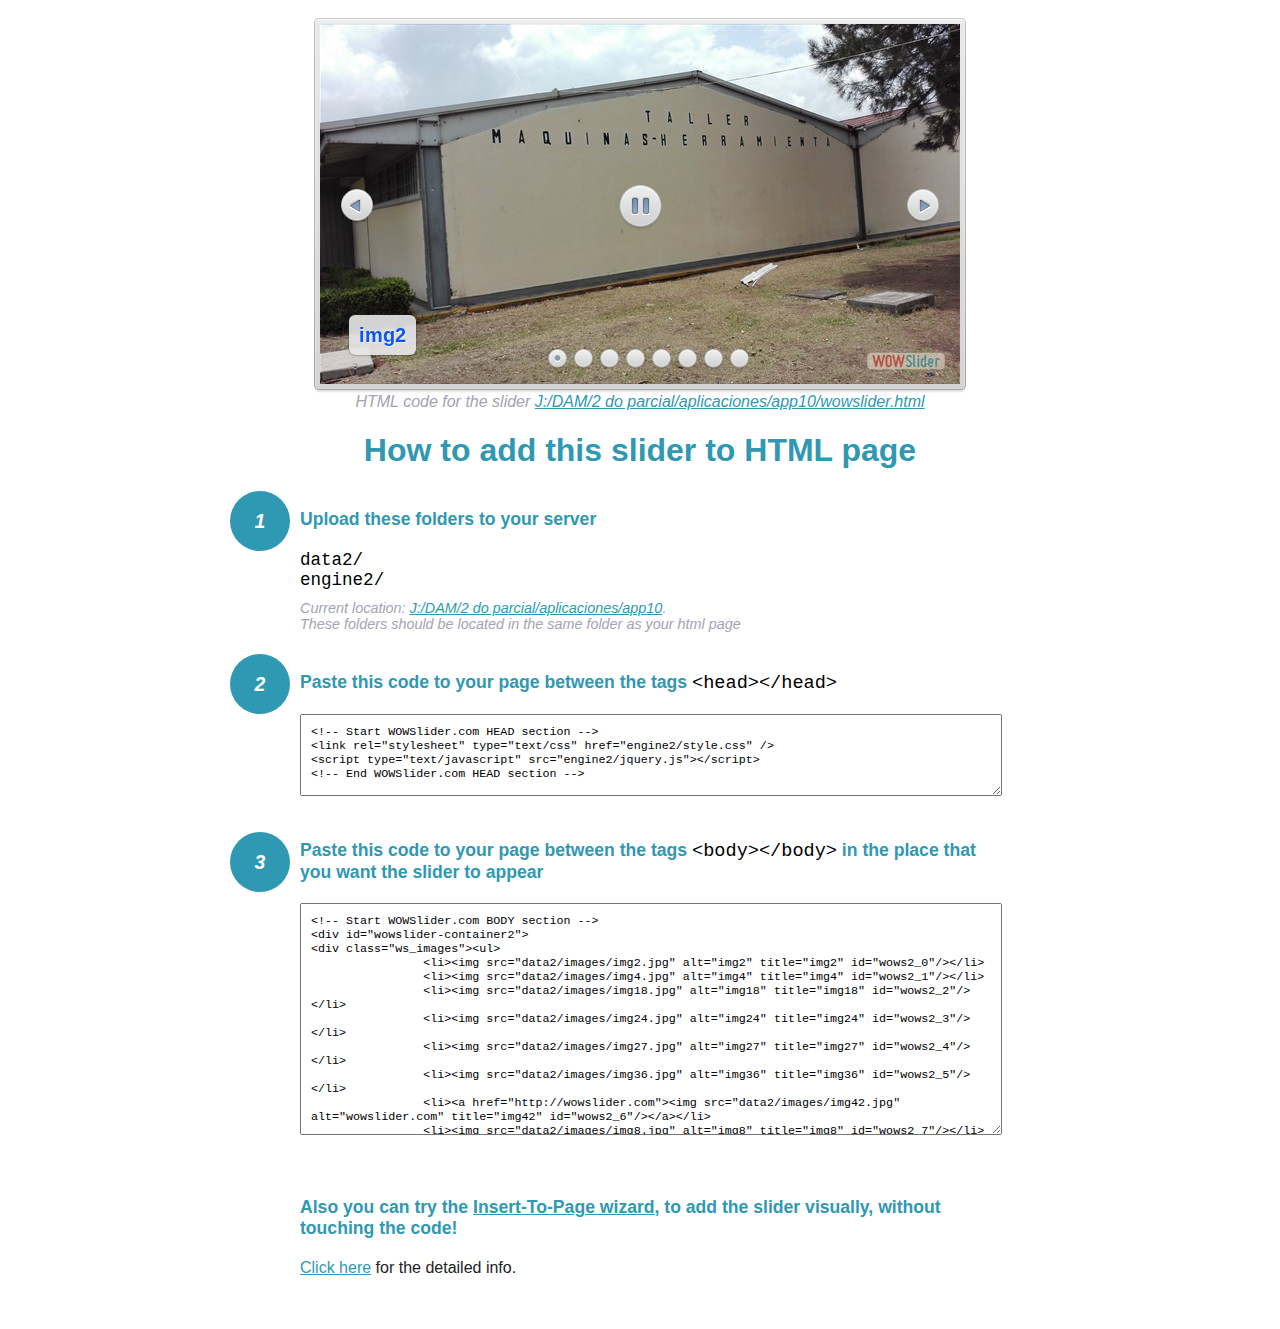
<file: wowslider-howto.html>
<!DOCTYPE html>
<html>
<head>
	<title>WOWSlider</title>
	<meta http-equiv="content-type" content="text/html; charset=utf-8" />
	<meta name="description" content="WOWSlider" />
	
	<!-- Start WOWSlider.com HEAD section --> <!-- add to the <head> of your page -->
	<link rel="stylesheet" type="text/css" href="engine2/style.css" />
	<script type="text/javascript" src="engine2/jquery.js"></script>
	<!-- End WOWSlider.com HEAD section -->


<style>
.instuction {
	font-family: sans-serif, Arial;
	display: block;
	margin: 0 auto;
	max-width: 820px;
	width: 100%;
	padding: 0 70px;
	color: #222;
	-webkit-box-sizing: border-box;
	-moz-box-sizing: border-box;
	box-sizing: border-box;
}
.instuction h1 img {
	max-width: 170px;
	vertical-align: middle;
	margin-bottom: 10px;
}
.instuction h1 {
	color: #2F98B3;
	text-align: center;
}
.instuction h2 {
	position: relative;
	font-size: 1.1em;
	color: #2F98B3;
	margin-bottom: 20px;
	margin-top: 40px;
}
.instuction h2 span.num {
	position: absolute;
	left: -70px;
	top: -18px;
	display: inline-block;
	vertical-align: middle;
	font-style: italic;
	font-size: 1.1em;
	width: 60px;
	height: 60px;
	line-height: 60px;
	text-align: center;
	background: #2F98B3;
	color: #fff;
	border-radius: 50%;
}
.instuction .mono {
	color: #000;
	font-family: monospace;
	font-size: 1.3em;
	font-weight: normal;
}
.instuction li.mono {
	font-size: 1.5em;
}

.instuction ul {
	font-size: 0.9em;
	margin-top: 0;
	padding-left: 0;
	list-style: none;
}
.instuction .note {
	color: #A3A3B2;
	font-style: italic;
	padding-top: 10px;
}
.instuction p.note {
	text-align: center;
	padding-top: 0;
	margin-top: 4px;
}
.instuction textarea {
	font-size: 0.9em;
	min-height: 60px;
	padding: 10px;
	margin: 0;
	overflow: auto;
	max-width: 100%;
	width: 100%;
}
.instuction a,
.instuction a:visited {
	color: #2F98B3;
}
</style>


</head>
<body style="margin:auto">

<br>

<!-- Start WOWSlider.com BODY section --> <!-- add to the <body> of your page -->
<div id="wowslider-container2">
<div class="ws_images"><ul>
		<li><img src="data2/images/img2.jpg" alt="img2" title="img2" id="wows2_0"/></li>
		<li><img src="data2/images/img4.jpg" alt="img4" title="img4" id="wows2_1"/></li>
		<li><img src="data2/images/img18.jpg" alt="img18" title="img18" id="wows2_2"/></li>
		<li><img src="data2/images/img24.jpg" alt="img24" title="img24" id="wows2_3"/></li>
		<li><img src="data2/images/img27.jpg" alt="img27" title="img27" id="wows2_4"/></li>
		<li><img src="data2/images/img36.jpg" alt="img36" title="img36" id="wows2_5"/></li>
		<li><a href="http://wowslider.com"><img src="data2/images/img42.jpg" alt="wowslider.com" title="img42" id="wows2_6"/></a></li>
		<li><img src="data2/images/img8.jpg" alt="img8" title="img8" id="wows2_7"/></li>
	</ul></div>
	<div class="ws_bullets"><div>
		<a href="#" title="img2"><span><img src="data2/tooltips/img2.jpg" alt="img2"/>1</span></a>
		<a href="#" title="img4"><span><img src="data2/tooltips/img4.jpg" alt="img4"/>2</span></a>
		<a href="#" title="img18"><span><img src="data2/tooltips/img18.jpg" alt="img18"/>3</span></a>
		<a href="#" title="img24"><span><img src="data2/tooltips/img24.jpg" alt="img24"/>4</span></a>
		<a href="#" title="img27"><span><img src="data2/tooltips/img27.jpg" alt="img27"/>5</span></a>
		<a href="#" title="img36"><span><img src="data2/tooltips/img36.jpg" alt="img36"/>6</span></a>
		<a href="#" title="img42"><span><img src="data2/tooltips/img42.jpg" alt="img42"/>7</span></a>
		<a href="#" title="img8"><span><img src="data2/tooltips/img8.jpg" alt="img8"/>8</span></a>
	</div></div><div class="ws_script" style="position:absolute;left:-99%"><a href="http://wowslider.com/vi">bootstrap carousel</a> by WOWSlider.com v8.7</div>
<div class="ws_shadow"></div>
</div>	
<script type="text/javascript" src="engine2/wowslider.js"></script>
<script type="text/javascript" src="engine2/script.js"></script>
<!-- End WOWSlider.com BODY section -->


<div class="instuction">
	<p class="note">HTML code for the slider <a href="file:///J:/DAM/2 do parcial/aplicaciones/app10/wowslider.html">J:/DAM/2 do parcial/aplicaciones/app10/wowslider.html</a></p>

	<h1>
		How to add this slider to HTML page
	</h1>

	<h2><span class="num">1</span> Upload these folders to your server</h2>
	<ul>
		<li class="mono">data2/</li>
		<li class="mono">engine2/</li>
		<li class="note">Current location: <a href="file:///J:/DAM/2 do parcial/aplicaciones/app10">J:/DAM/2 do parcial/aplicaciones/app10</a>. <br>These folders should be located in the same folder as your html page</li>
	</ul>

	<h2><span class="num">2</span> Paste this code to your page between the tags <span class="mono">&lt;head&gt;&lt;/head&gt;</span></h2>
	<textarea onclick="this.select()">&lt;!-- Start WOWSlider.com HEAD section --&gt;
&lt;link rel=&quot;stylesheet&quot; type=&quot;text/css&quot; href=&quot;engine2/style.css&quot; /&gt;
&lt;script type=&quot;text/javascript&quot; src=&quot;engine2/jquery.js&quot;&gt;&lt;/script&gt;
&lt;!-- End WOWSlider.com HEAD section --&gt;</textarea>


	<h2><span class="num" style="top: -8px;">3</span> Paste this code to your page between the tags <span class="mono">&lt;body&gt;&lt;/body&gt;</span> in the place that you want the slider to appear</h2>
	<textarea onclick="this.select()" rows="15">&lt;!-- Start WOWSlider.com BODY section --&gt;
&lt;div id=&quot;wowslider-container2&quot;&gt;
&lt;div class=&quot;ws_images&quot;&gt;&lt;ul&gt;
		&lt;li&gt;&lt;img src=&quot;data2/images/img2.jpg&quot; alt=&quot;img2&quot; title=&quot;img2&quot; id=&quot;wows2_0&quot;/&gt;&lt;/li&gt;
		&lt;li&gt;&lt;img src=&quot;data2/images/img4.jpg&quot; alt=&quot;img4&quot; title=&quot;img4&quot; id=&quot;wows2_1&quot;/&gt;&lt;/li&gt;
		&lt;li&gt;&lt;img src=&quot;data2/images/img18.jpg&quot; alt=&quot;img18&quot; title=&quot;img18&quot; id=&quot;wows2_2&quot;/&gt;&lt;/li&gt;
		&lt;li&gt;&lt;img src=&quot;data2/images/img24.jpg&quot; alt=&quot;img24&quot; title=&quot;img24&quot; id=&quot;wows2_3&quot;/&gt;&lt;/li&gt;
		&lt;li&gt;&lt;img src=&quot;data2/images/img27.jpg&quot; alt=&quot;img27&quot; title=&quot;img27&quot; id=&quot;wows2_4&quot;/&gt;&lt;/li&gt;
		&lt;li&gt;&lt;img src=&quot;data2/images/img36.jpg&quot; alt=&quot;img36&quot; title=&quot;img36&quot; id=&quot;wows2_5&quot;/&gt;&lt;/li&gt;
		&lt;li&gt;&lt;a href=&quot;http://wowslider.com&quot;&gt;&lt;img src=&quot;data2/images/img42.jpg&quot; alt=&quot;wowslider.com&quot; title=&quot;img42&quot; id=&quot;wows2_6&quot;/&gt;&lt;/a&gt;&lt;/li&gt;
		&lt;li&gt;&lt;img src=&quot;data2/images/img8.jpg&quot; alt=&quot;img8&quot; title=&quot;img8&quot; id=&quot;wows2_7&quot;/&gt;&lt;/li&gt;
	&lt;/ul&gt;&lt;/div&gt;
	&lt;div class=&quot;ws_bullets&quot;&gt;&lt;div&gt;
		&lt;a href=&quot;#&quot; title=&quot;img2&quot;&gt;&lt;span&gt;&lt;img src=&quot;data2/tooltips/img2.jpg&quot; alt=&quot;img2&quot;/&gt;1&lt;/span&gt;&lt;/a&gt;
		&lt;a href=&quot;#&quot; title=&quot;img4&quot;&gt;&lt;span&gt;&lt;img src=&quot;data2/tooltips/img4.jpg&quot; alt=&quot;img4&quot;/&gt;2&lt;/span&gt;&lt;/a&gt;
		&lt;a href=&quot;#&quot; title=&quot;img18&quot;&gt;&lt;span&gt;&lt;img src=&quot;data2/tooltips/img18.jpg&quot; alt=&quot;img18&quot;/&gt;3&lt;/span&gt;&lt;/a&gt;
		&lt;a href=&quot;#&quot; title=&quot;img24&quot;&gt;&lt;span&gt;&lt;img src=&quot;data2/tooltips/img24.jpg&quot; alt=&quot;img24&quot;/&gt;4&lt;/span&gt;&lt;/a&gt;
		&lt;a href=&quot;#&quot; title=&quot;img27&quot;&gt;&lt;span&gt;&lt;img src=&quot;data2/tooltips/img27.jpg&quot; alt=&quot;img27&quot;/&gt;5&lt;/span&gt;&lt;/a&gt;
		&lt;a href=&quot;#&quot; title=&quot;img36&quot;&gt;&lt;span&gt;&lt;img src=&quot;data2/tooltips/img36.jpg&quot; alt=&quot;img36&quot;/&gt;6&lt;/span&gt;&lt;/a&gt;
		&lt;a href=&quot;#&quot; title=&quot;img42&quot;&gt;&lt;span&gt;&lt;img src=&quot;data2/tooltips/img42.jpg&quot; alt=&quot;img42&quot;/&gt;7&lt;/span&gt;&lt;/a&gt;
		&lt;a href=&quot;#&quot; title=&quot;img8&quot;&gt;&lt;span&gt;&lt;img src=&quot;data2/tooltips/img8.jpg&quot; alt=&quot;img8&quot;/&gt;8&lt;/span&gt;&lt;/a&gt;
	&lt;/div&gt;&lt;/div&gt;&lt;div class=&quot;ws_script&quot; style=&quot;position:absolute;left:-99%&quot;&gt;&lt;a href=&quot;http://wowslider.com/vi&quot;&gt;bootstrap carousel&lt;/a&gt; by WOWSlider.com v8.7&lt;/div&gt;
&lt;div class=&quot;ws_shadow&quot;&gt;&lt;/div&gt;
&lt;/div&gt;	
&lt;script type=&quot;text/javascript&quot; src=&quot;engine2/wowslider.js&quot;&gt;&lt;/script&gt;
&lt;script type=&quot;text/javascript&quot; src=&quot;engine2/script.js&quot;&gt;&lt;/script&gt;
&lt;!-- End WOWSlider.com BODY section --&gt;</textarea>

<br><br>
<h2>Also you can try the <a href="http://wowslider.com/help/add-wowslider-to-page-2.html" target="_blank">Insert-To-Page wizard</a>, to add the slider visually, without touching the code!</h2>
<p>
	<a href="http://wowslider.com/help/add-wowslider-to-page-2.html" target="_blank">Click here</a> for the detailed info.
</p>
</div>

<br><br>
</body>
</html>
</file>
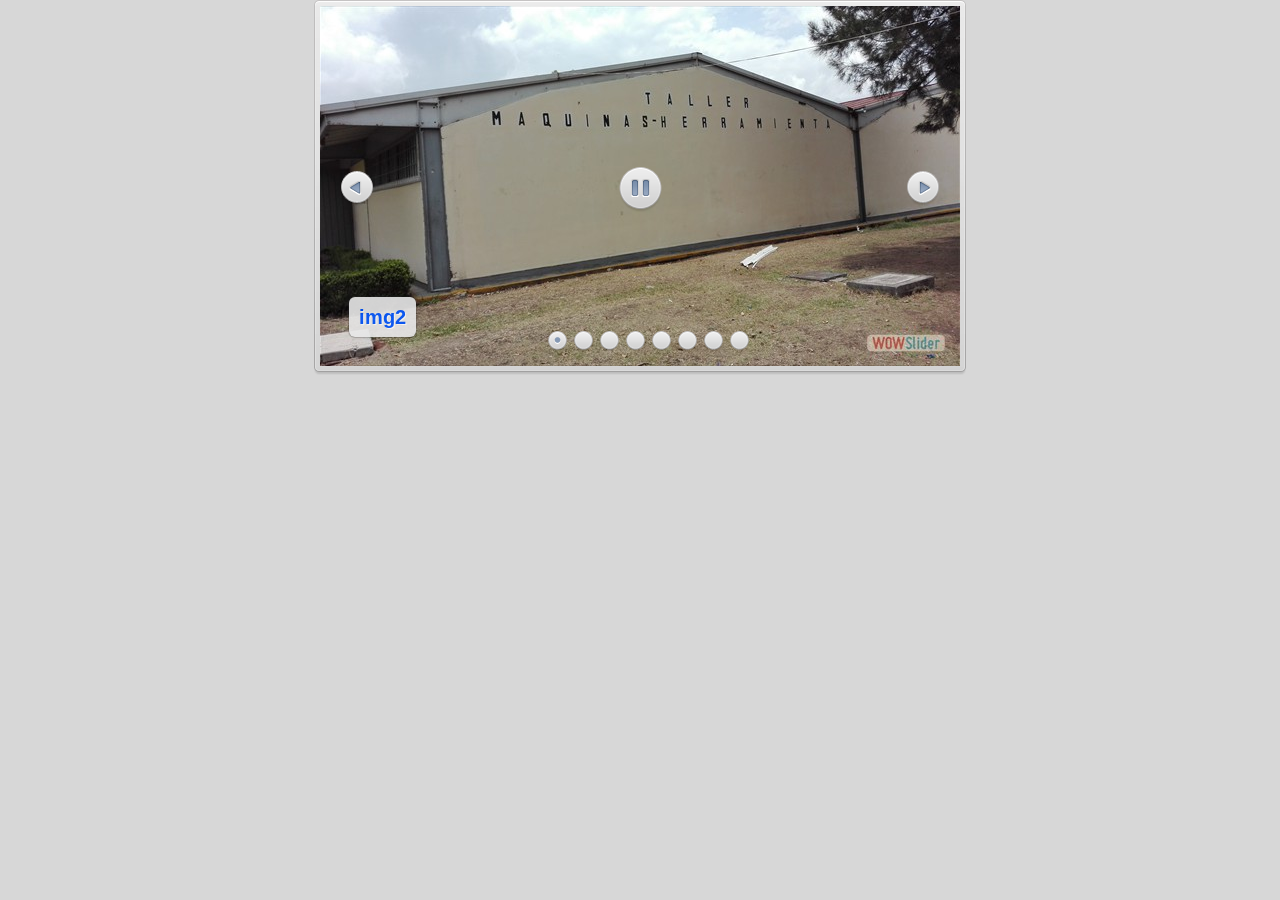
<file: wowslider.html>
<!DOCTYPE html>
<html>
<head>
	<title>Bootstrap carousel</title>
	<meta http-equiv="content-type" content="text/html; charset=utf-8" />
	<meta name="description" content="Made with WOW Slider - Create beautiful, responsive image sliders in a few clicks. Awesome skins and animations. Bootstrap carousel" />
	
	<!-- Start WOWSlider.com HEAD section --> <!-- add to the <head> of your page -->
	<link rel="stylesheet" type="text/css" href="engine2/style.css" />
	<script type="text/javascript" src="engine2/jquery.js"></script>
	<!-- End WOWSlider.com HEAD section -->

</head>
<body style="background-color:#d7d7d7;margin:auto">
	
	<!-- Start WOWSlider.com BODY section --> <!-- add to the <body> of your page -->
	<div id="wowslider-container2">
	<div class="ws_images"><ul>
		<li><img src="data2/images/img2.jpg" alt="img2" title="img2" id="wows2_0"/></li>
		<li><img src="data2/images/img4.jpg" alt="img4" title="img4" id="wows2_1"/></li>
		<li><img src="data2/images/img18.jpg" alt="img18" title="img18" id="wows2_2"/></li>
		<li><img src="data2/images/img24.jpg" alt="img24" title="img24" id="wows2_3"/></li>
		<li><img src="data2/images/img27.jpg" alt="img27" title="img27" id="wows2_4"/></li>
		<li><img src="data2/images/img36.jpg" alt="img36" title="img36" id="wows2_5"/></li>
		<li><a href="http://wowslider.com"><img src="data2/images/img42.jpg" alt="wowslider.com" title="img42" id="wows2_6"/></a></li>
		<li><img src="data2/images/img8.jpg" alt="img8" title="img8" id="wows2_7"/></li>
	</ul></div>
	<div class="ws_bullets"><div>
		<a href="#" title="img2"><span><img src="data2/tooltips/img2.jpg" alt="img2"/>1</span></a>
		<a href="#" title="img4"><span><img src="data2/tooltips/img4.jpg" alt="img4"/>2</span></a>
		<a href="#" title="img18"><span><img src="data2/tooltips/img18.jpg" alt="img18"/>3</span></a>
		<a href="#" title="img24"><span><img src="data2/tooltips/img24.jpg" alt="img24"/>4</span></a>
		<a href="#" title="img27"><span><img src="data2/tooltips/img27.jpg" alt="img27"/>5</span></a>
		<a href="#" title="img36"><span><img src="data2/tooltips/img36.jpg" alt="img36"/>6</span></a>
		<a href="#" title="img42"><span><img src="data2/tooltips/img42.jpg" alt="img42"/>7</span></a>
		<a href="#" title="img8"><span><img src="data2/tooltips/img8.jpg" alt="img8"/>8</span></a>
	</div></div><div class="ws_script" style="position:absolute;left:-99%"><a href="http://wowslider.com/vi">bootstrap carousel</a> by WOWSlider.com v8.7</div>
	<div class="ws_shadow"></div>
	</div>	
	<script type="text/javascript" src="engine2/wowslider.js"></script>
	<script type="text/javascript" src="engine2/script.js"></script>
	<!-- End WOWSlider.com BODY section -->

</body>
</html>
</file>
<file: engine2/style.css>
/*
 *	generated by WOW Slider 8.7
 *	template Catalyst
 */
@import url(https://fonts.googleapis.com/css?family=Arimo&subset=latin,cyrillic,latin-ext);
#wowslider-container2 { 
	display: table;
	zoom: 1; 
	position: relative;
	width: 100%;
	max-width: 640px;
	max-height:360px;
	margin:6px auto 9px;
	z-index:90;
	text-align:left; /* reset align=center */
	font-size: 10px;
	text-shadow: none; /* fix some user styles */

	/* reset box-sizing (to boostrap friendly) */
	-webkit-box-sizing: content-box;
	-moz-box-sizing: content-box;
	box-sizing: content-box; 
}
* html #wowslider-container2{ width:640px }
#wowslider-container2 .ws_images ul{
	position:relative;
	width: 10000%; 
	height:100%;
	left:0;
	list-style:none;
	margin:0;
	padding:0;
	border-spacing:0;
	overflow: visible;
	/*table-layout:fixed;*/
}
#wowslider-container2 .ws_images ul li{
	position: relative;
	width:1%;
	height:100%;
	line-height:0; /*opera*/
	overflow: hidden;
	float:left;
	/*font-size:0;*/
	padding:0 0 0 0 !important;
	margin:0 0 0 0 !important;
}

#wowslider-container2 .ws_images{
	position: relative;
	left:0;
	top:0;
	height:100%;
	max-height:360px;
	max-width: 640px;
	vertical-align: top;
	border:none;
	overflow: hidden;
}
#wowslider-container2 .ws_images ul a{
	width:100%;
	height:100%;
	max-height:360px;
	display:block;
	color:transparent;
}
#wowslider-container2 img{
	max-width: none !important;
}
#wowslider-container2 .ws_images .ws_list img,
#wowslider-container2 .ws_images > div > img{
	width:100%;
	border:none 0;
	max-width: none;
	padding:0;
	margin:0;
}
#wowslider-container2 .ws_images > div > img {
	max-height:360px;
}

#wowslider-container2 .ws_images iframe {
	position: absolute;
	z-index: -1;
}

#wowslider-container2 .ws-title > div {
	display: inline-block !important;
}

#wowslider-container2 a{ 
	text-decoration: none; 
	outline: none; 
	border: none; 
}

#wowslider-container2  .ws_bullets { 
	float: left;
	position:absolute;
	z-index:70;
}
#wowslider-container2  .ws_bullets div{
	position:relative;
	float:left;
	font-size: 0px;
}
/* compatibility with Joomla styles */
#wowslider-container2  .ws_bullets a {
	line-height: 0;
}

#wowslider-container2  .ws_script{
	display:none;
}
#wowslider-container2 sound, 
#wowslider-container2 object{
	position:absolute;
}

/* prevent some of users reset styles */
#wowslider-container2 .ws_effect {
	position: static;
	width: 100%;
	height: 100%;
}

#wowslider-container2 .ws_photoItem {
	border: 2em solid #fff;
	margin-left: -2em;
	margin-top: -2em;
}
#wowslider-container2 .ws_cube_side {
	background: #A6A5A9;
}


#wowslider-container2.ws_gestures {
	cursor: -webkit-grab;
	cursor: -moz-grab;
	cursor: url("[data-uri]"), move;
}
#wowslider-container2.ws_gestures.ws_grabbing {
	cursor: -webkit-grabbing;
	cursor: -moz-grabbing;
	cursor: url("[data-uri]"), move;
}

/* hide controls when video start play */
#wowslider-container2.ws_video_playing .ws_bullets,
#wowslider-container2.ws_video_playing .ws_fullscreen,
#wowslider-container2.ws_video_playing .ws_next,
#wowslider-container2.ws_video_playing .ws_prev {
	display: none;
}


/* youtube/vimeo buttons */
#wowslider-container2 .ws_video_btn {
	position: absolute;
	display: none;
	cursor: pointer;
	top: 0;
	left: 0;
	width: 100%;
	height: 100%;
	z-index: 55;
}
#wowslider-container2 .ws_video_btn.ws_youtube,
#wowslider-container2 .ws_video_btn.ws_vimeo {
	display: block;
}
#wowslider-container2 .ws_video_btn div {
	position: absolute;
	background-image: url(./playvideo.png);
	background-size: 200%;
	top: 50%;
	left: 50%;
	width: 7em;
	height: 5em;
	margin-left: -3.5em;
	margin-top: -2.5em;
}
#wowslider-container2 .ws_video_btn.ws_youtube div {
	background-position: 0 0;
}
#wowslider-container2 .ws_video_btn.ws_youtube:hover div {
	background-position: 100% 0;
}
#wowslider-container2 .ws_video_btn.ws_vimeo div {
	background-position: 0 100%;
}
#wowslider-container2 .ws_video_btn.ws_vimeo:hover div {
	background-position: 100% 100%;
}

#wowslider-container2 .ws_playpause.ws_hide {
	display: none !important;
}

#wowslider-container2  .ws_bullets { 
	padding: 5px; 
}
#wowslider-container2 .ws_bullets a { 
	width:19px;
	height:21px;
	background: url(./bullet.png) left top;
	float: left; 
	text-indent: -4000px; 
	position:relative;
	margin-left:7px;
	color:transparent;
}
#wowslider-container2 .ws_bullets a.ws_selbull, #wowslider-container2 .ws_bullets a:hover{
	background-position: 0 100%;
}
#wowslider-container2 a.ws_next, #wowslider-container2 a.ws_prev {
	background-size: 200%;
	position:absolute;
	top:50%;
	margin-top:-1.5em;
	z-index:60;
	height: 3.5em;
	width: 3.2em;
	background-image: url(./arrows.png);
}
#wowslider-container2 a.ws_next{
	background-position: 100% 0;
	right:2.1em;
}
#wowslider-container2 a.ws_prev {
	left:2.1em;
	background-position: 0 0; 
}

/*playpause*/
#wowslider-container2 .ws_playpause {
    width: 4.3em;
    height: 4.5em;
    position: absolute;
    top: 50%;
    left: 50%;
    margin-left: -2.1em;
    margin-top: -1.9em;
    z-index: 59;
	background-size: 100%;
}

#wowslider-container2 .ws_pause {
    background-image: url(./pause.png);
}

#wowslider-container2 .ws_play {
    background-image: url(./play.png);
}

#wowslider-container2 .ws_pause:hover, #wowslider-container1 .ws_play:hover {
    background-position: 100% 100% !important;
}/* bottom center */
#wowslider-container2  .ws_bullets {
    bottom: 9px;
	left:50%;
}
#wowslider-container2  .ws_bullets div{
	left:-50%;
}
#wowslider-container2 .ws-title{
	position:absolute;
	display:block;
	font: 2em 'Arimo', sans-serif;
	bottom: 1em;
	left: 1em;
	margin: 0.45em;
	color:#0055ff;
	z-index: 50;
	line-height: 1em;
	font-weight: bold;
	text-shadow: 0.05em 0.05em 0 #FFFFFF;
}
#wowslider-container2 .ws-title div,#wowslider-container2 .ws-title span{
	display:inline-block;
	padding:0.5em;
	background:#e9e9e9;
	box-shadow: 0 0 0.1em #303030;
	border-radius:0.3em;
	-moz-border-radius:0.3em;
	-webkit-border-radius:0.3em;
	opacity:0.9;
	filter:progid:DXImageTransform.Microsoft.Alpha(opacity=90);	
}
#wowslider-container2 .ws-title div{
	display:block;
	margin-top:0.5em;
	font-size: 0.85em;
	font-weight: normal;
	color:#303030;
}#wowslider-container2 .ws_images > ul{
	animation: wsBasic 32s infinite;
	-moz-animation: wsBasic 32s infinite;
	-webkit-animation: wsBasic 32s infinite;
}
@keyframes wsBasic{0%{left:-0%} 6.25%{left:-0%} 12.5%{left:-100%} 18.75%{left:-100%} 25%{left:-200%} 31.25%{left:-200%} 37.5%{left:-300%} 43.75%{left:-300%} 50%{left:-400%} 56.25%{left:-400%} 62.5%{left:-500%} 68.75%{left:-500%} 75%{left:-600%} 81.25%{left:-600%} 87.5%{left:-700%} 93.75%{left:-700%} }
@-moz-keyframes wsBasic{0%{left:-0%} 6.25%{left:-0%} 12.5%{left:-100%} 18.75%{left:-100%} 25%{left:-200%} 31.25%{left:-200%} 37.5%{left:-300%} 43.75%{left:-300%} 50%{left:-400%} 56.25%{left:-400%} 62.5%{left:-500%} 68.75%{left:-500%} 75%{left:-600%} 81.25%{left:-600%} 87.5%{left:-700%} 93.75%{left:-700%} }
@-webkit-keyframes wsBasic{0%{left:-0%} 6.25%{left:-0%} 12.5%{left:-100%} 18.75%{left:-100%} 25%{left:-200%} 31.25%{left:-200%} 37.5%{left:-300%} 43.75%{left:-300%} 50%{left:-400%} 56.25%{left:-400%} 62.5%{left:-500%} 68.75%{left:-500%} 75%{left:-600%} 81.25%{left:-600%} 87.5%{left:-700%} 93.75%{left:-700%} }

#wowslider-container2  .ws_shadow{
	background-image: url(./bg.png);
	background-repeat: no-repeat;
	background-size:100%;
	position:absolute;
	z-index: -1;
	left:-0.94%;
	top:-1.67%;
	width:101.87%;
	height:104.16%;
}
* html #wowslider-container2 .ws_shadow{/*ie6*/
	background:none;
	filter:progid:DXImageTransform.Microsoft.AlphaImageLoader( src='engine2/bg.png', sizingMethod='scale');
}
*+html #wowslider-container2 .ws_shadow{/*ie7*/
	background:none;
	filter:progid:DXImageTransform.Microsoft.AlphaImageLoader( src='engine2/bg.png', sizingMethod='scale');
}
#wowslider-container2 .ws_bullets  a img{
	text-indent:0;
	display:block;
	bottom:16px;
	left:-43px;
	visibility:hidden;
	position:absolute;
    -moz-box-shadow: 0 1px 3px rgba(0, 0, 0, 0.7);
	box-shadow: 0 1px 3px rgba(0, 0, 0, 0.7);
    border: 5px solid #d2d2d2;
	border-radius:6px;
	-moz-border-radius:6px;
	max-width:none;
}
#wowslider-container2 .ws_bullets a:hover img{
	visibility:visible;
}

#wowslider-container2 .ws_bulframe div div{
	height:48px;
	overflow:visible;
	position:relative;
}
#wowslider-container2 .ws_bulframe div {
	left:0;
	overflow:hidden;
	position:relative;
	width:85px;
	background-color:#d2d2d2;
}
#wowslider-container2  .ws_bullets .ws_bulframe{
	display:none;
	bottom:24px;
	overflow:visible;
	position:absolute;
	cursor:pointer;
    -moz-box-shadow: 0 1px 3px rgba(0, 0, 0, 0.7);
	box-shadow: 0 1px 3px rgba(0, 0, 0, 0.7);
    border: 5px solid #d2d2d2;
	border-radius:6px;
	-moz-border-radius:6px;
}
#wowslider-container2 .ws_bulframe span{
	display:block;
	position:absolute;
	bottom:-13px;
	margin-left:-3px;
	left:43px;
	background:url(./triangle.png);
	width:19px;
	height:8px;
}#wowslider-container2 .ws_bulframe div div{
	height: auto;
}

@media all and (max-width:760px) {
	#wowslider-container2 .ws_fullscreen {
		display: block;
	}
}
@media all and (max-width:400px){
	#wowslider-container2 .ws_controls,
	#wowslider-container2 .ws_bullets,
	#wowslider-container2 .ws_thumbs{
		display: none
	}
}
</file>
